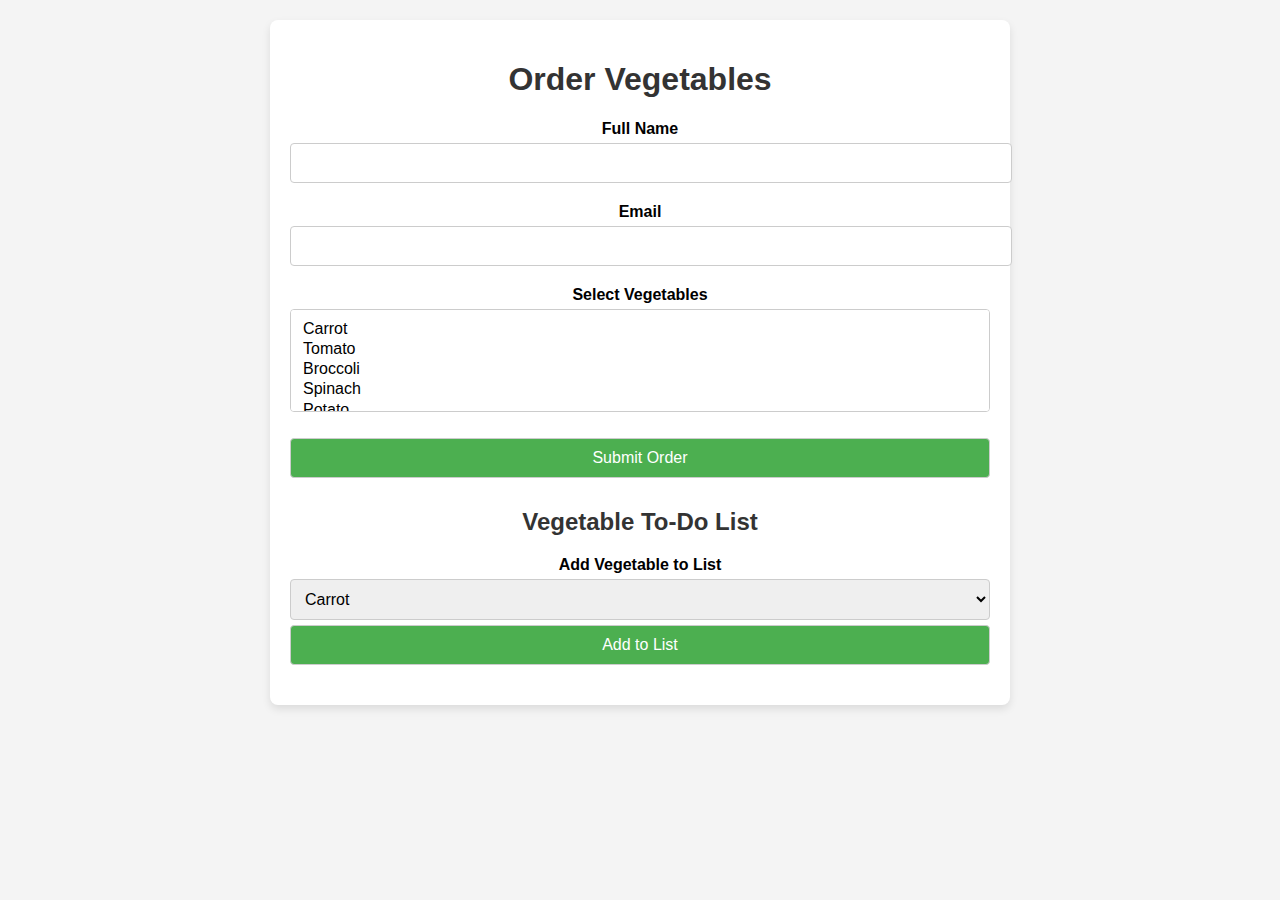
<file: contact.html>
<!DOCTYPE html>
<html lang="en">
<head>
    <meta charset="UTF-8">
    <meta name="viewport" content="width=device-width, initial-scale=1.0">
    <title>Vegetable Order Form & To-Do List</title>
    <link rel="stylesheet" href="styless.css">
</head>
<body>

    <div class="container">
        <!-- Contact Form Section -->
        <h1>Order Vegetables</h1>
        <form id="order-form">
            <div class="form-group">
                <label for="name">Full Name</label>
                <input type="text" id="name" name="name" required>
            </div>

            <div class="form-group">
                <label for="email">Email</label>
                <input type="email" id="email" name="email" required>
            </div>

            <div class="form-group">
                <label for="vegetables">Select Vegetables</label>
                <select id="vegetables" name="vegetables" required multiple>
                    <option value="Carrot">Carrot</option>
                    <option value="Tomato">Tomato</option>
                    <option value="Broccoli">Broccoli</option>
                    <option value="Spinach">Spinach</option>
                    <option value="Potato">Potato</option>
                </select>
            </div>

            <button type="submit">Submit Order</button>
        </form>

        <!-- To-Do List Section -->
        <h2>Vegetable To-Do List</h2>
        <div class="form-group">
            <label for="add-vegetable-select">Add Vegetable to List</label>
            <select id="add-vegetable-select">
                <option value="Carrot">Carrot</option>
                <option value="Tomato">Tomato</option>
                <option value="Broccoli">Broccoli</option>
                <option value="Spinach">Spinach</option>
                <option value="Potato">Potato</option>
            </select>
            <button id="add-vegetable">Add to List</button>
        </div>

        <!-- To-Do List Display -->
        <ul id="todo-list">
            <!-- Dynamic list items will appear here -->
        </ul>
    </div>

    <script src="scripts.js"></script>
</body>
</html>
</file>
<file: styless.css>
/* General Styles */
body {
    font-family: Arial, sans-serif;
    margin: 0;
    padding: 0;
    background-color: #f4f4f4;
}

.container {
    width: 90%;
    max-width: 700px;
    margin: 20px auto;
    padding: 20px;
    background-color: white;
    border-radius: 8px;
    box-shadow: 0 4px 8px rgba(0, 0, 0, 0.1);
    text-align: center;
}

h1, h2 {
    color: #333;
}

/* Contact Form Styles */
form {
    display: flex;
    flex-direction: column;
    margin-bottom: 30px;
}

.form-group {
    margin-bottom: 20px;
}

label {
    font-weight: bold;
    margin-bottom: 8px;
    text-align: left;
}

input, select, button {
    padding: 10px;
    font-size: 1em;
    margin-top: 5px;
    width: 100%;
    border: 1px solid #ccc;
    border-radius: 4px;
}

button {
    background-color: #4CAF50;
    color: white;
    cursor: pointer;
}

button:hover {
    background-color: #45a049;
}

/* To-Do List Styles */
ul {
    list-style-type: none;
    padding: 0;
}

li {
    background-color: #f9f9f9;
    margin: 10px 0;
    padding: 10px;
    border-radius: 4px;
    display: flex;
    justify-content: space-between;
    align-items: center;
}

li.completed {
    text-decoration: line-through;
    color: #888;
}

.remove-btn {
    background-color: #f44336;
    color: white;
    font-size: 1.2rem;
    cursor: pointer;
    border: none;
    border-radius: 4px;
    padding: 5px 10px;
}

.remove-btn:hover {
    background-color: #d32f2f;
}

/* Responsive Design */
@media (max-width: 600px) {
    .container {
        width: 100%;
        padding: 15px;
    }
}
</file>
